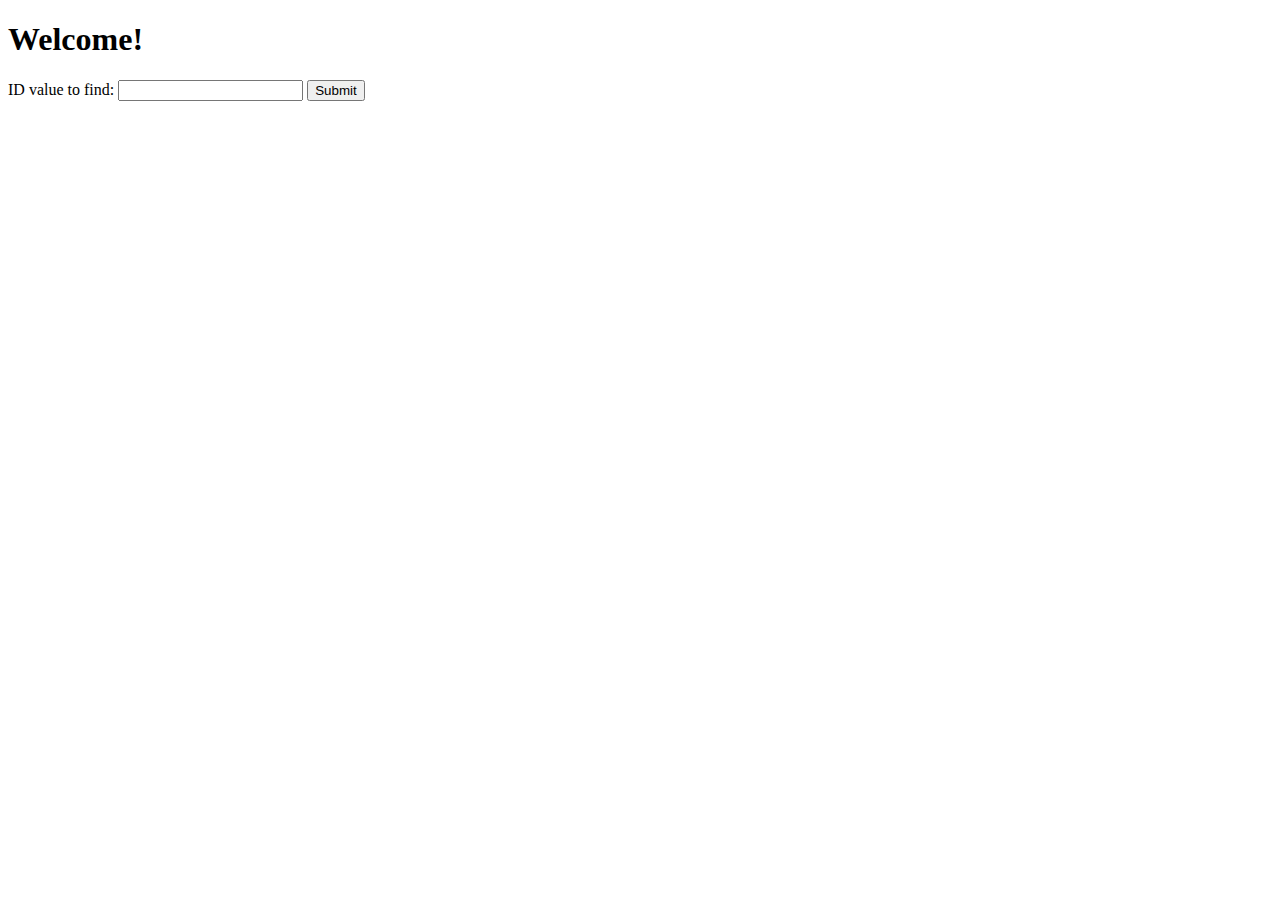
<file: src/main/webapp/indexx.html>
<!DOCTYPE html>
<html>
    <head>
        <title>Start Page</title>
        <meta http-equiv="Content-Type" content="text/html; charset=UTF-8">
    </head>
    <body>

        <script>
            function validateForm() {
	            var x = document.forms["myForm"]["id"].value;
	            alert("This is: " + x);
	            if (isNaN(parseInt(x, 10))) { //Restricted to an Integer
                	alert("Type of x: String");
	                alert("Value must be an Integer");
	                return false;
	            } else {
                	alert("Type of x: " + typeof parseInt(x, 10));
                    //return true;
                }
            }
        </script>
        <h1>Welcome!</h1>
        
	    <form name="myForm" action="/OwnServlet?id=" onsubmit="return validateForm()" method="get">
		    ID value to find: <input type="text" name="id">
		    <input type="submit" value="Submit">
	    </form>   

    </body>
</html>
</file>
